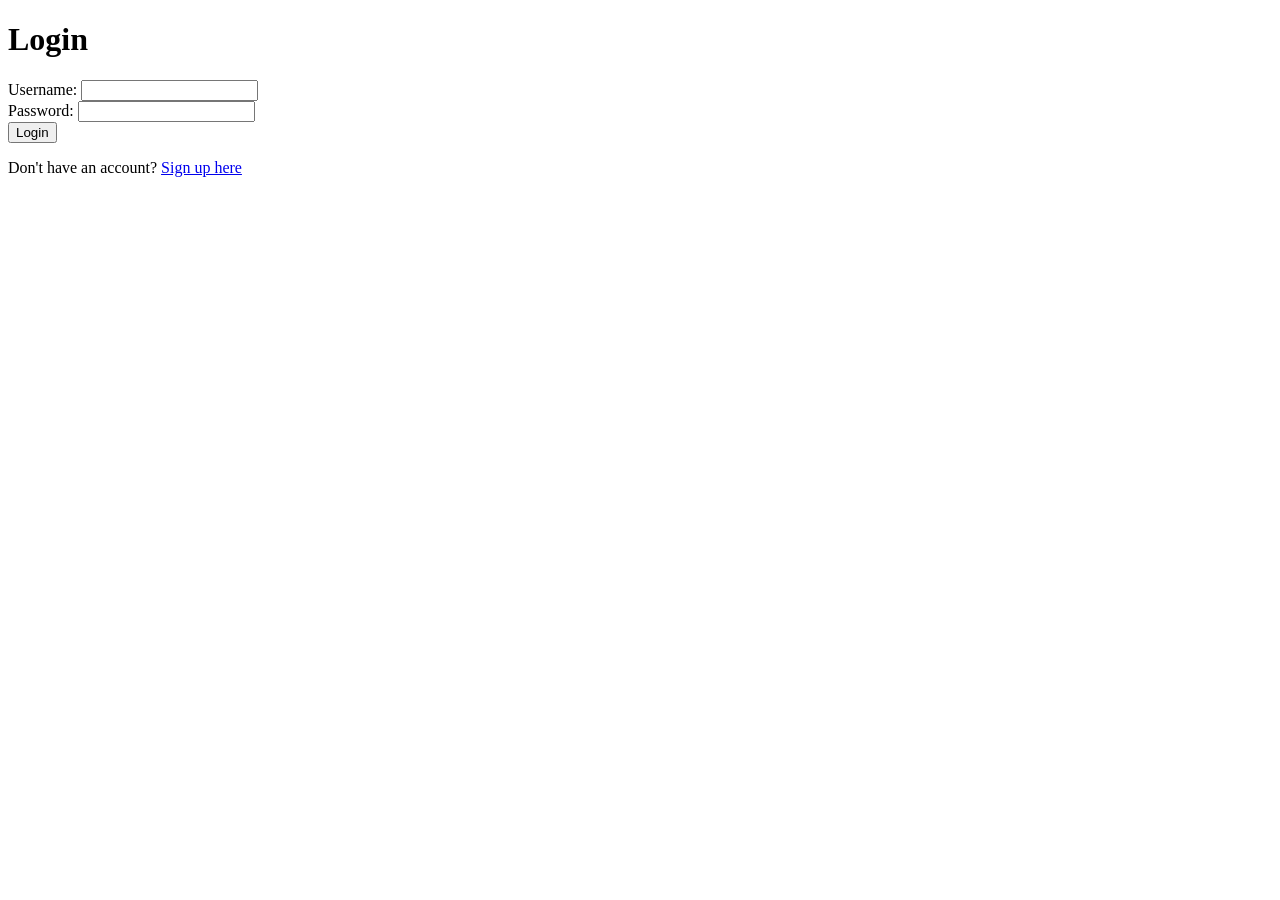
<file: login.html>
<!DOCTYPE html>
<html>
<head>
    <title>Login</title>
</head>
<body>
    <h1>Login</h1>
    <form action="authenticate.php" method="post">
        <label for="username">Username:</label>
        <input type="text" id="username" name="username" required><br>

        <label for="password">Password:</label>
        <input type="password" id="password" name="password" required><br>

        <input type="submit" value="Login">
    </form>
    <p>Don't have an account? <a href="signup.html">Sign up here</a></p>
</body>
</html>
</file>
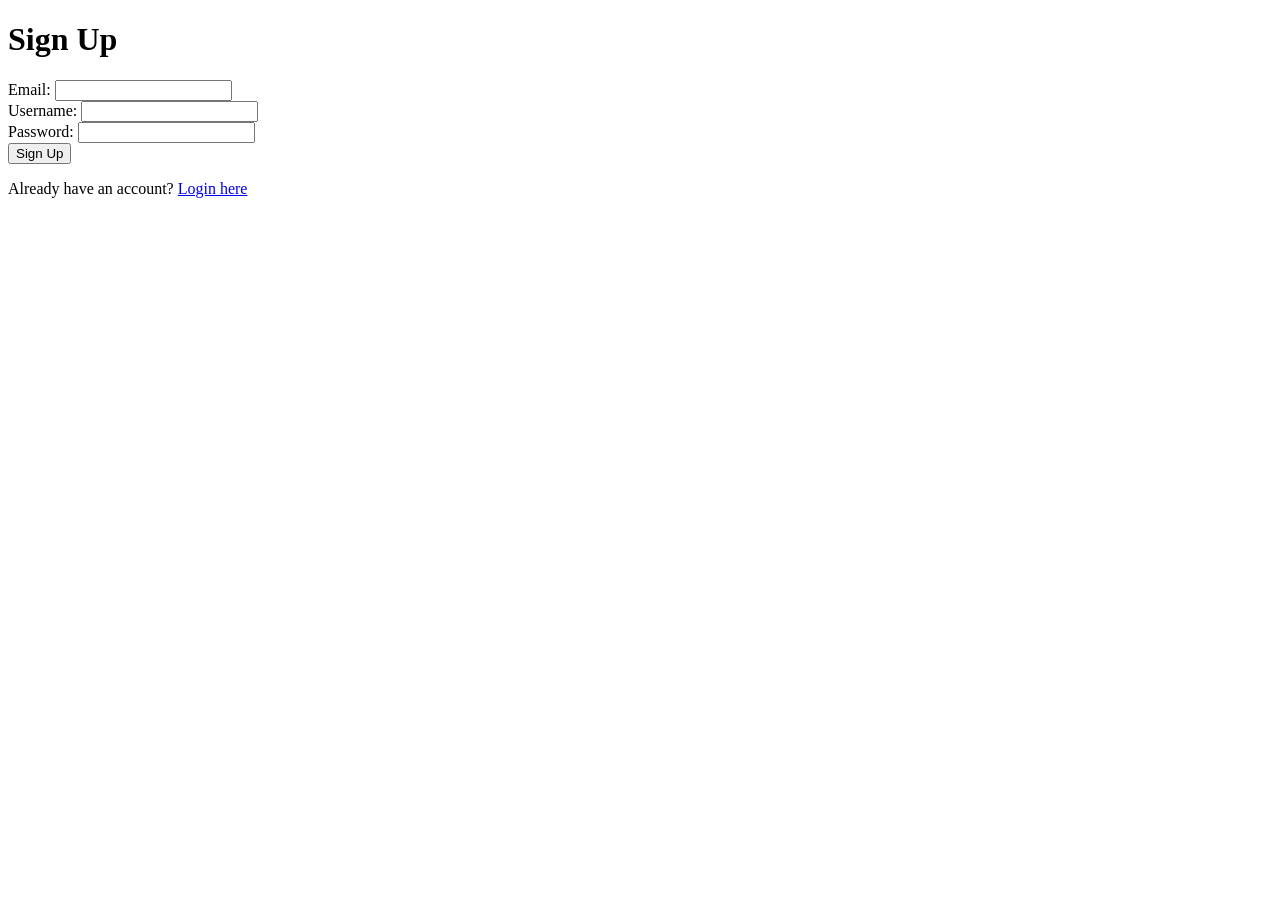
<file: signup.html>
<!DOCTYPE html>
<html>
<head>
    <title>Sign Up</title>
</head>
<body>
    <h1>Sign Up</h1>
    <form action="register.php" method="post">
        <label for="email">Email:</label>
        <input type="email" id="email" name="email" required><br>

        <label for="username">Username:</label>
        <input type="text" id="username" name="username" required><br>

        <label for="password">Password:</label>
        <input type="password" id="password" name="password" required><br>

        <input type="submit" value="Sign Up">
    </form>
    <p>Already have an account? <a href="login.html">Login here</a></p>
</body>
</html>
</file>
